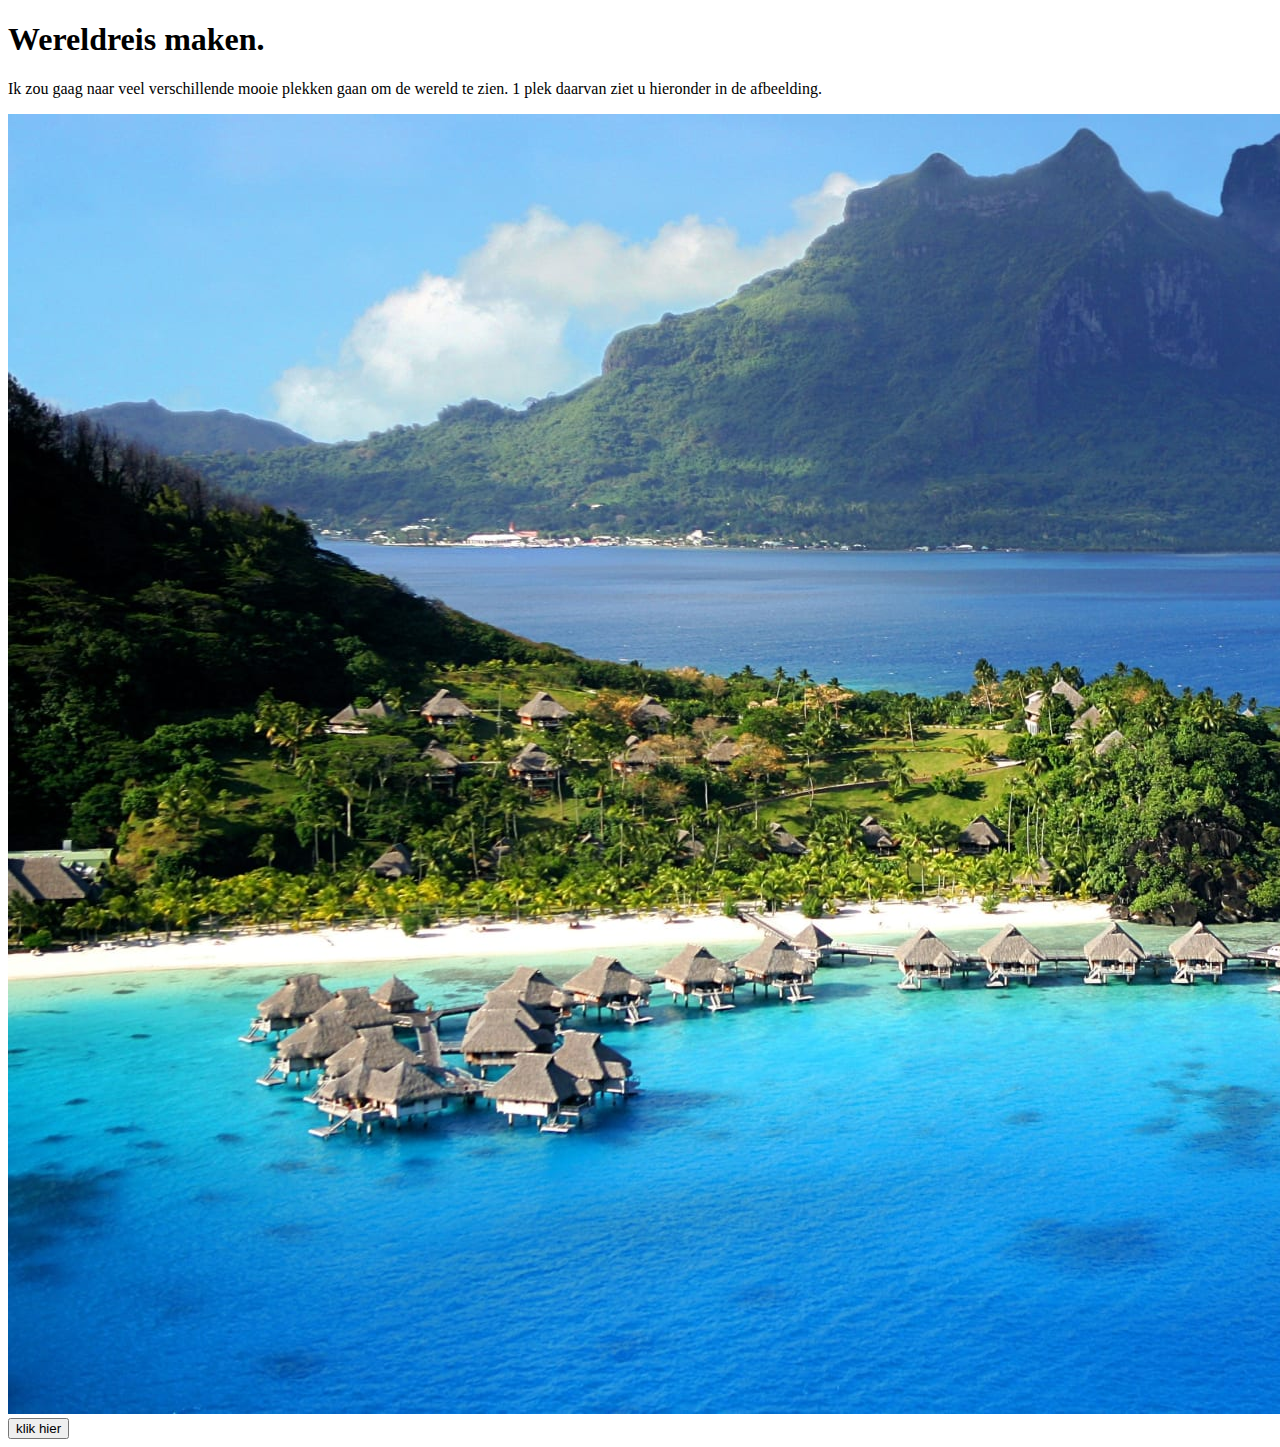
<file: index.html>
<!DOCTYPE html>
<html lang="Vakantie Bestemming">
<head>
    <h1>Wereldreis maken.</h1>

    <p>Ik zou gaag naar veel verschillende mooie plekken gaan om de wereld te zien. 1 plek daarvan ziet u hieronder in de afbeelding. 
     </p>

    <meta charset="UTF-8">
    <meta http-equiv="X-UA-Compatible" content="IE=edge">
    <meta name="viewport" content="width=device-width, initial-scale=1.0">
    <title>Document</title>
</head>
<body>
    <img class="mijn afbeelding"src="mijnafbeelding.jpeg">
    <button onclick="alert('Wat ziet u er goed uit!!!');">klik hier</button>

</body>
</html>
</file>
